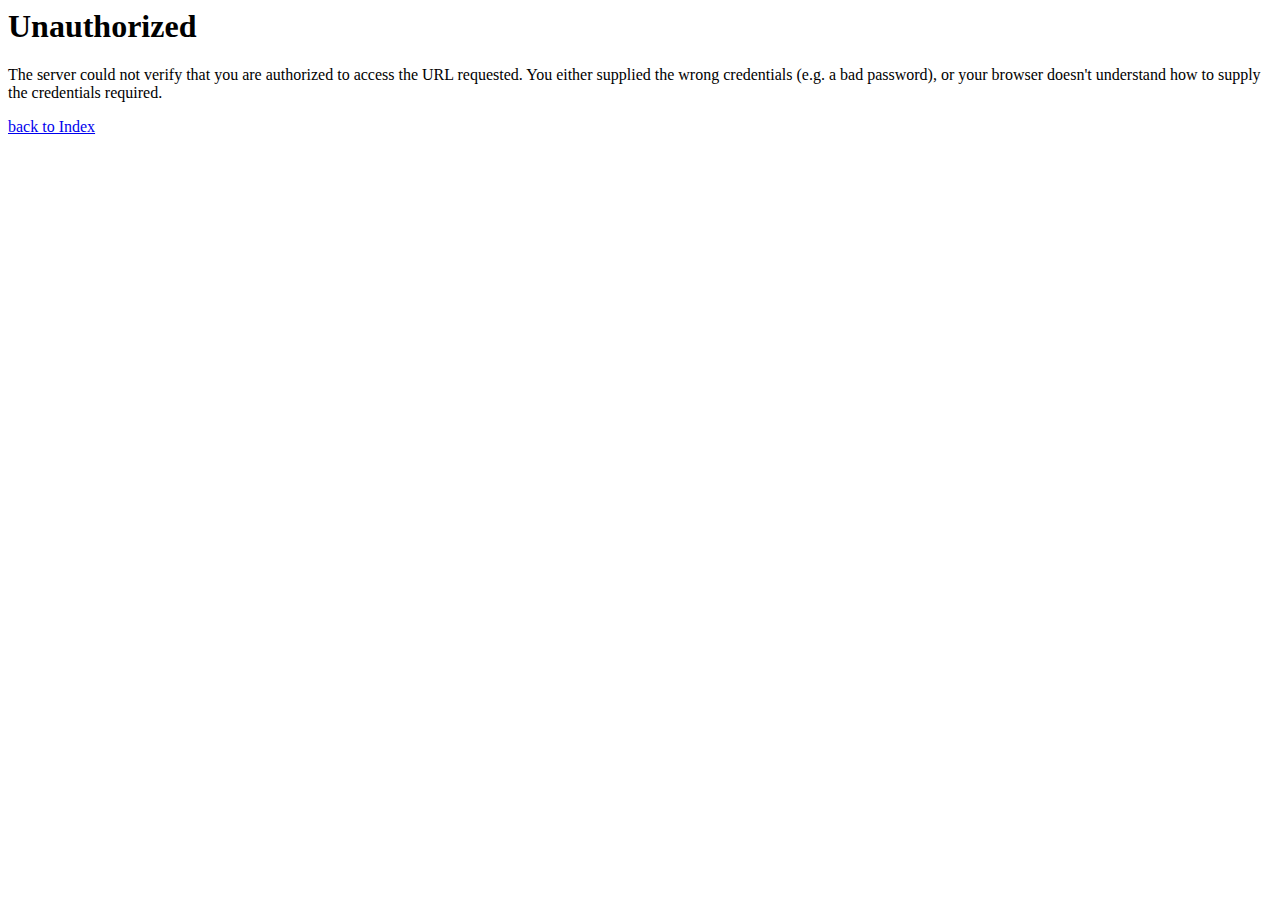
<file: templates/unauthorized.html>
<html>
<head>
	<title>401 Unauthorized</title>
</head>
<body>
	<h1>Unauthorized</h1>

	<p>The server could not verify that you are authorized to access the URL requested.  You either supplied the wrong credentials (e.g. a bad password), or your browser doesn't understand how to supply the credentials required.</p>

	<p><a href="/">back to Index</a></p>
</body>
</html>
</file>
